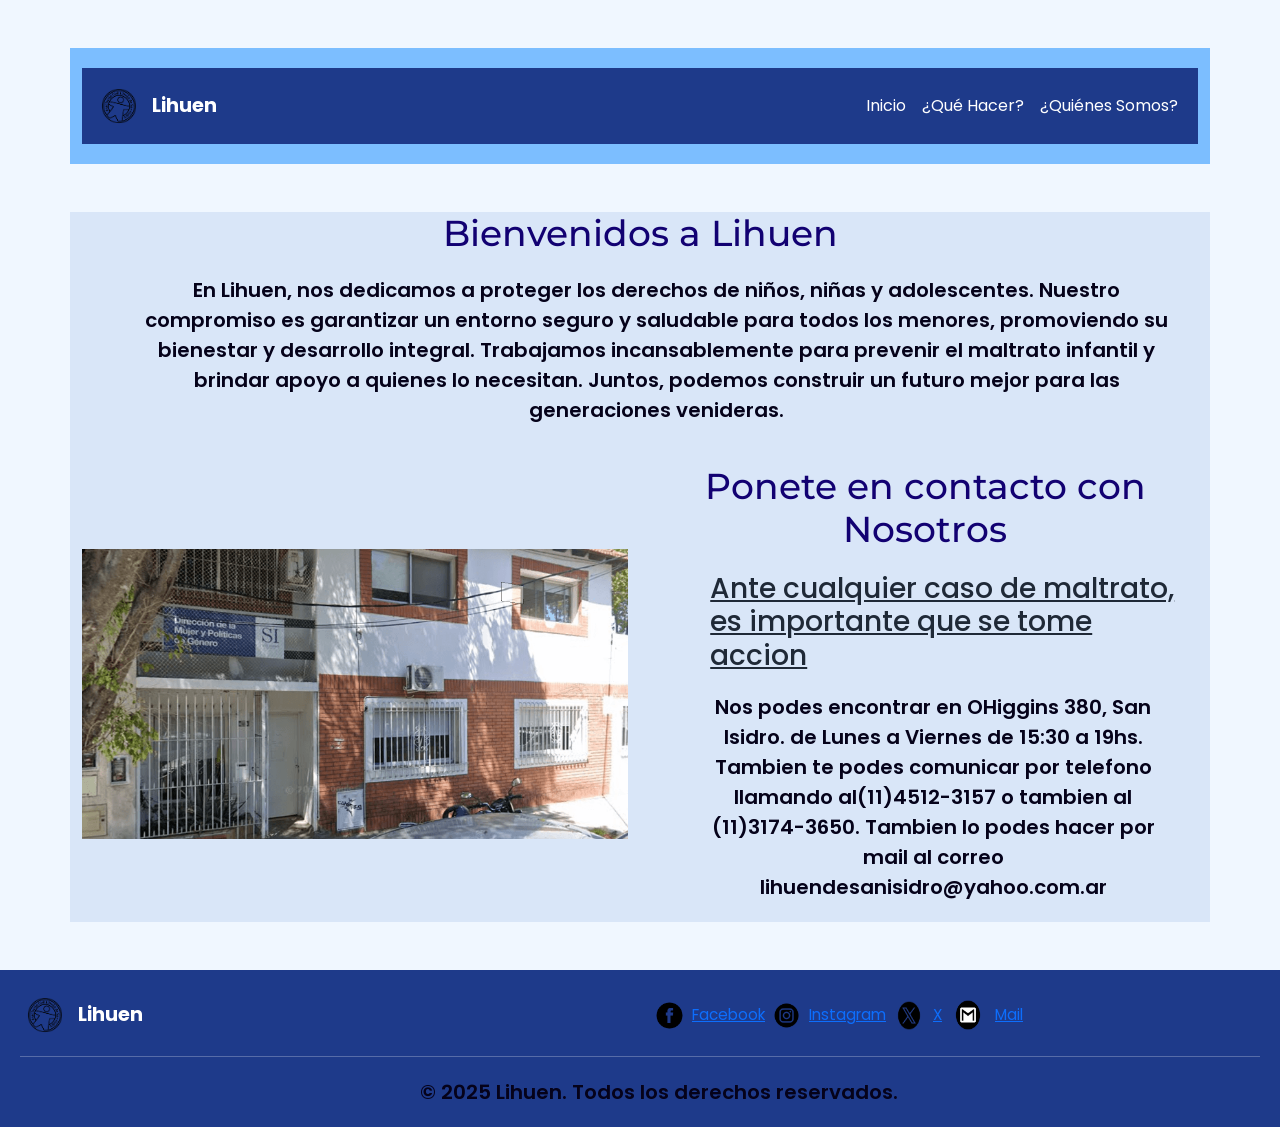
<file: index.html>
<!DOCTYPE html>
<html lang="en">
<head>
    <meta charset="UTF-8">
    <meta name="viewport" content="width=device-width, initial-scale=1.0">

    <link href="https://cdn.jsdelivr.net/npm/bootstrap@5.3.3/dist/css/bootstrap.min.css" rel="stylesheet">
    <link rel="stylesheet" href="CSS/bootstrap.min.css">
    <link rel="preconnect" href="https://fonts.googleapis.com">
    <link rel="preconnect" href="https://fonts.gstatic.com" crossorigin>
    <link href="https://fonts.googleapis.com/css2?family=Montserrat:ital,wght@0,100..900;1,100..900&display=swap" rel="stylesheet">
    <link rel="preconnect" href="https://fonts.googleapis.com">
    <link rel="preconnect" href="https://fonts.gstatic.com" crossorigin>
    <link href="https://fonts.googleapis.com/css2?family=Montserrat:ital,wght@0,100..900;1,100..900&family=Poppins:ital,wght@0,100;0,200;0,300;0,400;0,500;0,600;0,700;0,800;0,900;1,100;1,200;1,300;1,400;1,500;1,600;1,700;1,800;1,900&display=swap" rel="stylesheet">
    
    <link rel="icon" type="image/png" sizes="32x32" href="img/logo_lihuen.png">
    <link rel="icon" type="image/png" sizes="16x16" href="img/logo_lihuen.png">
    
    <title>Lihuen</title>
</head>
<body>
        
   
        
<header class="container mt-5">
    <nav class="navbar navbar-expand-lg bg-body-tertiary">
        <div class="container-fluid">

           
            <a class="navbar-brand d-flex align-items-center" href="index.html">
                <img src="img/logo_lihuen.png" alt="Logo Lihuen" class="logo-header me-2">
                <span>Lihuen</span> 
            </a>

            
            <button class="navbar-toggler" type="button" data-bs-toggle="collapse"
                data-bs-target="#navbarNavAltMarkup"
                aria-controls="navbarNavAltMarkup"
                aria-expanded="false"
                aria-label="Toggle navigation">
                <span class="navbar-toggler-icon"></span>
            </button>

            <!-- Enlaces de navegación -->
            <div class="collapse navbar-collapse justify-content-end" id="navbarNavAltMarkup">
                <div class="navbar-nav">
                    <a class="nav-link active" aria-current="page" href="index.html">Inicio</a>
                    <a class="nav-link" href="pages/que_hacer.html">¿Qué Hacer?</a>
                    <a class="nav-link" href="pages/quienes_somos.html">¿Quiénes Somos?</a>
                </div>
            </div>

        </div>
    </nav>
</header>

        <main class="container mt-5">
            <h1>
                Bienvenidos a Lihuen
            </h1>
            <p>
                En Lihuen, nos dedicamos a proteger los derechos de niños, niñas y adolescentes. Nuestro compromiso es garantizar un entorno seguro y saludable para todos los menores, promoviendo su bienestar y desarrollo integral. Trabajamos incansablemente para prevenir el maltrato infantil y brindar apoyo a quienes lo necesitan. Juntos, podemos construir un futuro mejor para las generaciones venideras.
            </p>
           
           <!-- foto con link de la direccion en google maps -->
            <div class="row align-items-center">
                <div class="col-md-6">
                    <a href="https://maps.app.goo.gl/CQrRQdtinRtdDde19" target="_blank"> 
                    <img src="img/frente.png" width="600" height="400" alt="locacion de la oficina"></a>  
                </div>
                <div class="col-md-6">
                    <h1>
                        Ponete en contacto con Nosotros
                    </h1>

                

                <h3 class="h3">
                    Ante cualquier caso de maltrato, es importante que se tome accion
                </h3>
                 <p>
                   Nos podes encontrar en OHiggins 380, San Isidro. de Lunes a Viernes de 15:30 a 19hs. Tambien te podes comunicar por telefono llamando al(11)4512-3157 o tambien al (11)3174-3650. Tambien lo podes hacer por mail al correo lihuendesanisidro@yahoo.com.ar
                </p>
            </div>
        </main>





    <footer class="footer mt-5">

            <div class="row align-items-center">

                <div class="col-md-6">
                    

                            <a class="navbar-brand d-flex align-items-center" href="index.html">
                    <img src="img/logo_lihuen.png" alt="Logo Lihuen" class="logo-header me-2">
                  <span>Lihuen</span> 
                            </a>
                </div>    
                <div class="col-md-6">
                    
                        <img src="img/logo_facebook.png" alt="logo facebook" ><a href="https://www.facebook.com" target="_blank">Facebook</a>
                        <img src="img/logo_instagram.png" alt="logo instagram" ><a href="https://www.instagram.com" target="_blank">Instagram</a>
                        <img src="img/logo_x.png" alt="logo X" class="x-logo"><a href="https://www.x.com" target="_blank">X</a>
                        <img src="img/logo_mail.png" alt="logo mail" class="mail-logo"><a href="mailto:lihuendesanisidro@yahoo.com.ar" target="_blank">Mail</a>
                   
                </div>    
                
                </div>    
                        <!-- Línea divisoria -->
                    <hr class="footer-divider">

                    <!-- Derechos de autor -->
                    <div class="text-center">
                    <p class="mb-0">&copy; 2025 Lihuen. Todos los derechos reservados.</p>
                </div>

    </footer>

 <script src="https://cdn.jsdelivr.net/npm/bootstrap@5.3.3/dist/js/bootstrap.bundle.min.js"></script>       
</body> 

</html>
</file>
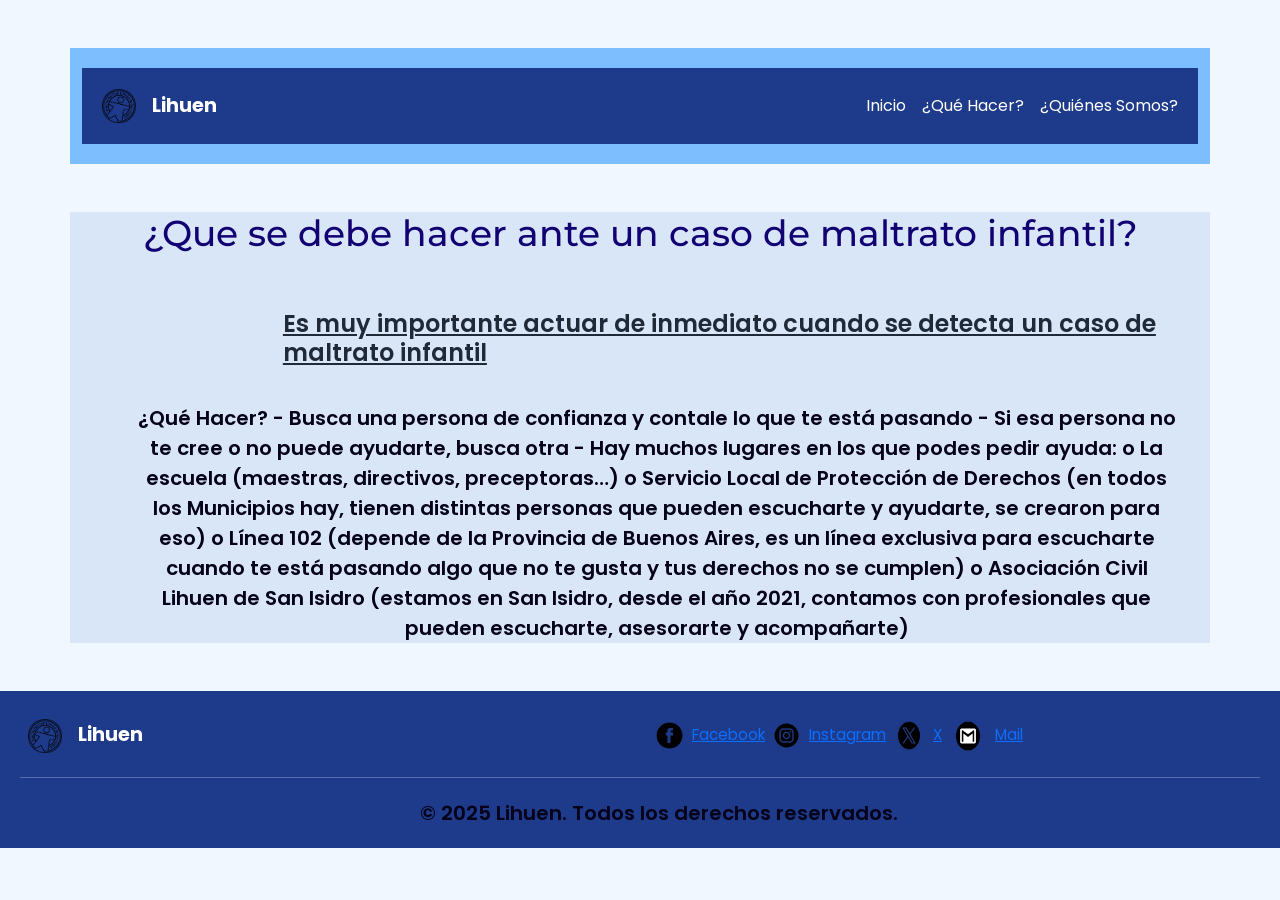
<file: pages/que_hacer.html>
<!DOCTYPE html>
<html lang="en">
<head>
    <meta charset="UTF-8">
    <meta name="viewport" content="width=device-width, initial-scale=1.0">
    <link rel="stylesheet" href="../CSS/bootstrap.min.css">
    <link rel="preconnect" href="https://fonts.googleapis.com">
    <link rel="preconnect" href="https://fonts.gstatic.com" crossorigin>
    <link href="https://fonts.googleapis.com/css2?family=Montserrat:ital,wght@0,100..900;1,100..900&display=swap" rel="stylesheet">
    <link rel="preconnect" href="https://fonts.googleapis.com">
    <link rel="preconnect" href="https://fonts.gstatic.com" crossorigin>
    <link href="https://fonts.googleapis.com/css2?family=Montserrat:ital,wght@0,100..900;1,100..900&family=Poppins:ital,wght@0,100;0,200;0,300;0,400;0,500;0,600;0,700;0,800;0,900;1,100;1,200;1,300;1,400;1,500;1,600;1,700;1,800;1,900&display=swap" rel="stylesheet">

    <link rel="icon" type="image/png" sizes="32x32" href="../img/logo_lihuen.png">
    <link rel="icon" type="image/png" sizes="16x16" href="../img/logo_lihuen.png">
    
    
    <title>¿Que Hacer?</title>
</head>
<body>
     <script src="../js/bootstrap.bundle.min.js"></script>

<header class="container mt-5">
    <nav class="navbar navbar-expand-lg bg-body-tertiary">
        <div class="container-fluid">

           
            <a class="navbar-brand d-flex align-items-center" href="../index.html">
                <img src="../img/logo_lihuen.png" alt="Logo Lihuen" class="logo-header me-2">
                <span>Lihuen</span> 
            </a>

            
            <button class="navbar-toggler" type="button" data-bs-toggle="collapse"
                data-bs-target="#navbarNavAltMarkup"
                aria-controls="navbarNavAltMarkup"
                aria-expanded="false"
                aria-label="Toggle navigation">
                <span class="navbar-toggler-icon"></span>
            </button>

            <!-- Enlaces de navegación -->
            <div class="collapse navbar-collapse justify-content-end" id="navbarNavAltMarkup">
                <div class="navbar-nav">
                    <a class="nav-link active" aria-current="page" href="../index.html">Inicio</a>
                    <a class="nav-link" href="../pages/que_hacer.html">¿Qué Hacer?</a>
                    <a class="nav-link" href="../pages/quienes_somos.html">¿Quiénes Somos?</a>
                </div>
            </div>

        </div>
    </nav>
</header>

    <main class="container mt-5">
        <h1>
            ¿Que se debe hacer ante un caso de maltrato infantil?
        </h1>

            <h4>
                Es muy importante actuar de inmediato cuando se detecta un caso de maltrato infantil
            </h4>
       
                <p>
                    ¿Qué Hacer?
                        -	Busca una persona de confianza y contale lo que te está pasando
                        -	Si esa persona no te cree o no puede ayudarte, busca otra
                        -	Hay muchos lugares en los que podes pedir ayuda:
                                o	La escuela (maestras, directivos, preceptoras…)
                                o	Servicio Local de Protección de Derechos (en todos los Municipios hay, tienen distintas personas que pueden escucharte y ayudarte, se crearon para eso)
                                o	Línea 102 (depende de la Provincia de Buenos Aires, es un línea exclusiva para escucharte cuando te está pasando algo que no te gusta y tus derechos no se cumplen)
                            o	Asociación Civil Lihuen de San Isidro (estamos en San Isidro, desde el año 2021, contamos con profesionales que pueden escucharte, asesorarte y acompañarte)

                </p>

    </main>

    <footer class="footer mt-5">

            <div class="row align-items-center">

                <div class="col-md-6">
                    

                            <a class="navbar-brand d-flex align-items-center" href="../index.html">
                    <img src="../img/logo_lihuen.png" alt="Logo Lihuen" class="logo-header me-2">
                  <span>Lihuen</span> 
                            </a>
                </div>    
                <div class="col-md-6">
                    
                        <img src="../img/logo_facebook.png" alt="logo facebook"><a href="https://www.facebook.com" target="_blank">Facebook</a>
                        <img src="../img/logo_instagram.png" alt="logo instagram"><a href="https://www.instagram.com" target="_blank">Instagram</a>
                        <img src="../img/logo_x.png" alt="logo X" class="x-logo" class = "x-logo"><a href="https://www.x.com" target="_blank">X</a>
                        <img src="../img/logo_mail.png" alt="logo mail" class="mail-logo" class = "mail-logo"><a href="mailto:lihuendesanisidro@yahoo.com.ar" target="_blank">Mail</a>
                   
                </div>    
                
                </div>    
                        <!-- Línea divisoria -->
                    <hr class="footer-divider">

                    <!-- Derechos de autor -->
                    <div class="text-center">
                    <p class="mb-0">&copy; 2025 Lihuen. Todos los derechos reservados.</p>
                </div>

    </footer>
</body>
</html>
</file>
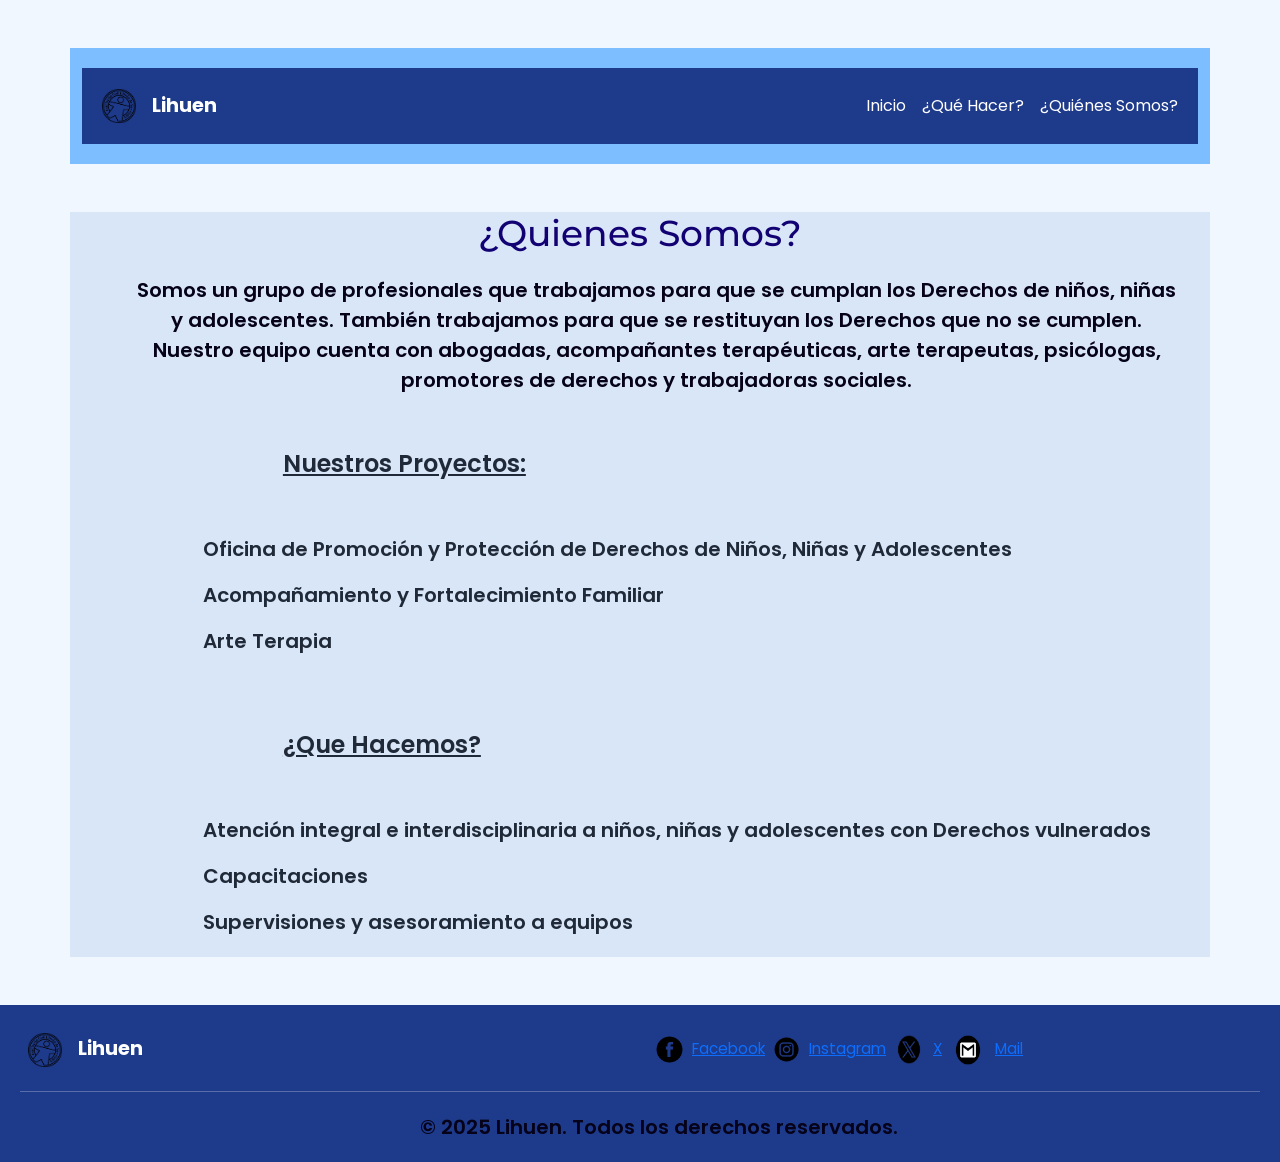
<file: pages/quienes_somos.html>
<!DOCTYPE html>
<html lang="en">
<head>
    <meta charset="UTF-8">
    <meta name="viewport" content="width=device-width, initial-scale=1.0">
    <link rel="stylesheet" href="../CSS/bootstrap.min.css">
    <title>¿Quienes Somos?</title>
    <link rel="preconnect" href="https://fonts.googleapis.com">
    <link rel="preconnect" href="https://fonts.gstatic.com" crossorigin>
    <link href="https://fonts.googleapis.com/css2?family=Montserrat:ital,wght@0,100..900;1,100..900&display=swap" rel="stylesheet">
    <link rel="preconnect" href="https://fonts.googleapis.com">
    <link rel="preconnect" href="https://fonts.gstatic.com" crossorigin>
    <link href="https://fonts.googleapis.com/css2?family=Montserrat:ital,wght@0,100..900;1,100..900&family=Poppins:ital,wght@0,100;0,200;0,300;0,400;0,500;0,600;0,700;0,800;0,900;1,100;1,200;1,300;1,400;1,500;1,600;1,700;1,800;1,900&display=swap" rel="stylesheet">

    <link rel="icon" type="image/png" sizes="32x32" href="../img/logo_lihuen.png">
    <link rel="icon" type="image/png" sizes="16x16" href="../img/logo_lihuen.png">



</head>
<body>
     <script src="../js/bootstrap.bundle.min.js"></script>

   
<body>
        <script src="../js/bootstrap.bundle.min.js"></script>

    <header class="container mt-5">
        <nav class="navbar navbar-expand-lg bg-body-tertiary">
            <div class="container-fluid">

                
                <a class="navbar-brand d-flex align-items-center" href="../index.html">
                    <img src="../img/logo_lihuen.png" alt="Logo Lihuen" class="logo-header me-2">
                    <span>Lihuen</span> 
                </a>
                
                
                <button class="navbar-toggler" type="button" data-bs-toggle="collapse"
                    data-bs-target="#navbarNavAltMarkup"
                    aria-controls="navbarNavAltMarkup"
                    aria-expanded="false"
                    aria-label="Toggle navigation">
                    <span class="navbar-toggler-icon"></span>
                </button>

                <!-- Enlaces de navegación -->
                <div class="collapse navbar-collapse justify-content-end" id="navbarNavAltMarkup">
                    <div class="navbar-nav">
                        <a class="nav-link active" aria-current="page" href="../index.html">Inicio</a>
                        <a class="nav-link" href="../pages/que_hacer.html">¿Qué Hacer?</a>
                        <a class="nav-link" href="../pages/quienes_somos.html">¿Quiénes Somos?</a>
                    </div>
                </div>

            </div>
        </nav>
</header>

    <main class="container mt-5">
        <h1>
            ¿Quienes Somos?
        </h1>
                <p>
                Somos un grupo de profesionales que trabajamos para que se cumplan los Derechos de niños, niñas y adolescentes. También trabajamos para que se restituyan los Derechos que no se cumplen.
                Nuestro equipo cuenta con abogadas, acompañantes terapéuticas, arte terapeutas, psicólogas, promotores de derechos y trabajadoras sociales.
                </p>



            <h4>
                Nuestros Proyectos:
            </h4>

                <p>
                    <li> 
                        <ul>Oficina de Promoción y Protección de Derechos de Niños, Niñas y Adolescentes</ul>
                        <ul>Acompañamiento y Fortalecimiento Familiar</ul>
                        <ul>Arte Terapia</ul>
                    </li>
                </p>


            <h4>
                ¿Que Hacemos?
            </h4>
                <p>
                    <li>
                        <ul>Atención integral e interdisciplinaria a niños, niñas y adolescentes con Derechos vulnerados</ul>
                        <ul>Capacitaciones</ul>
                        <ul>Supervisiones y asesoramiento a equipos</ul>
                    </li>

                </p>

    </main>


    <footer class="footer mt-5">

            <div class="row align-items-center">

                <div class="col-md-6">
                    

                            <a class="navbar-brand d-flex align-items-center" href="../index.html">
                    <img src="../img/logo_lihuen.png" alt="Logo Lihuen" class="logo-header me-2">
                  <span>Lihuen</span> 
                            </a>
                </div>    
                <div class="col-md-6">
                    
                        <img src="../img/logo_facebook.png" alt="logo facebook"><a href="https://www.facebook.com" target="_blank">Facebook</a>
                        <img src="../img/logo_instagram.png" alt="logo instagram"><a href="https://www.instagram.com" target="_blank">Instagram</a>
                        <img src="../img/logo_x.png" alt="logo X" class="x-logo" class = "x-logo"><a href="https://www.x.com" target="_blank">X</a>
                        <img src="../img/logo_mail.png" alt="logo mail" class="mail-logo" class = "mail-logo"><a href="mailto:lihuendesanisidro@yahoo.com.ar" target="_blank">Mail</a>
                   
                </div>    
                
                </div>    
                        <!-- Línea divisoria -->
                    <hr class="footer-divider">

                    <!-- Derechos de autor -->
                    <div class="text-center">
                    <p class="mb-0">&copy; 2025 Lihuen. Todos los derechos reservados.</p>
                </div>

    </footer>


</body>
</html>
</file>
